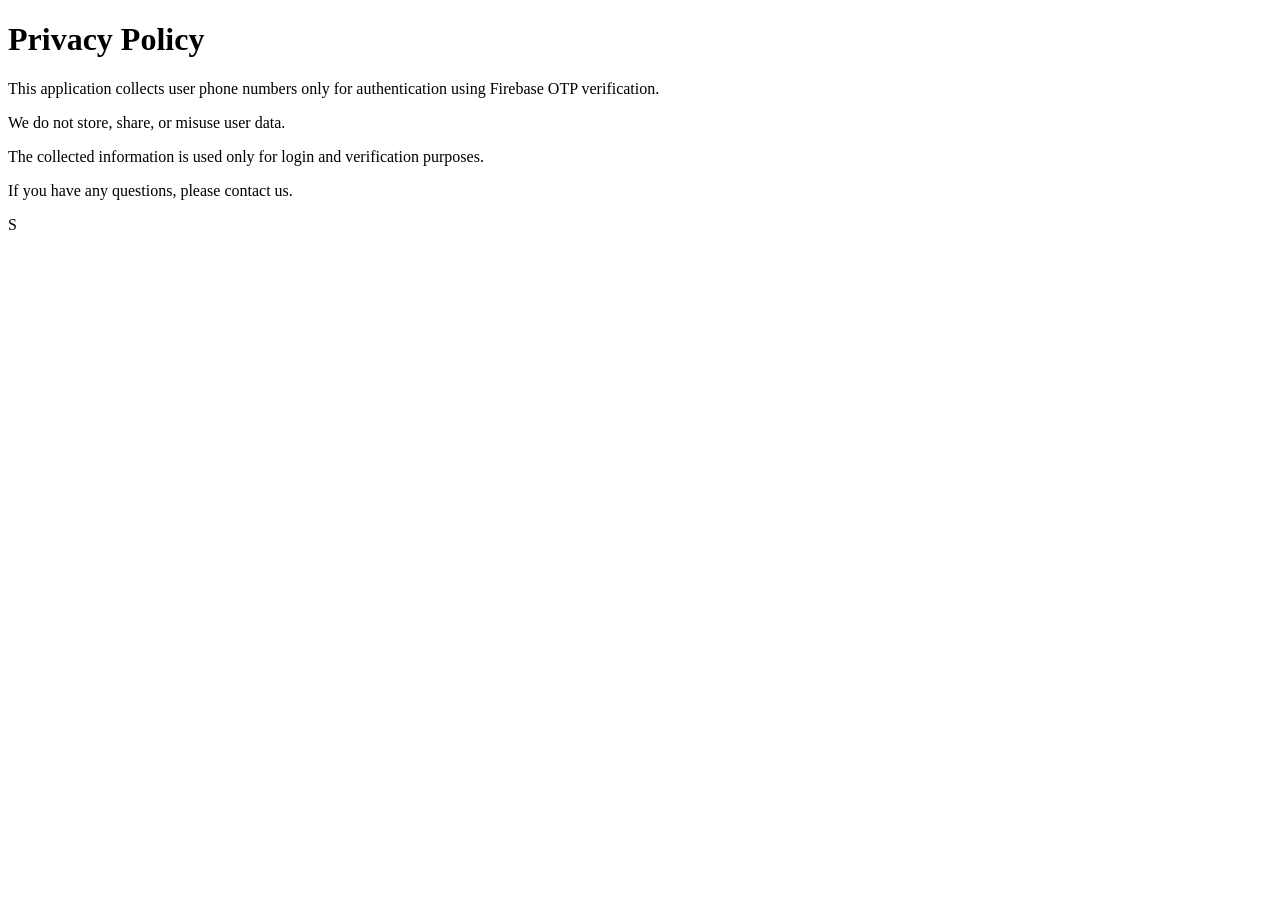
<file: privacy.html>
<!DOCTYPE html>
<html>
<head>
    <title>Privacy Policy</title>
</head>
<body>
    <h1>Privacy Policy</h1>
  <p>This application collects user phone numbers only for authentication using Firebase OTP verification.</p>

<p>We do not store, share, or misuse user data.</p>

<p>The collected information is used only for login and verification purposes.</p>

<p>If you have any questions, please contact us.</p>S
</body>
</html>
</file>
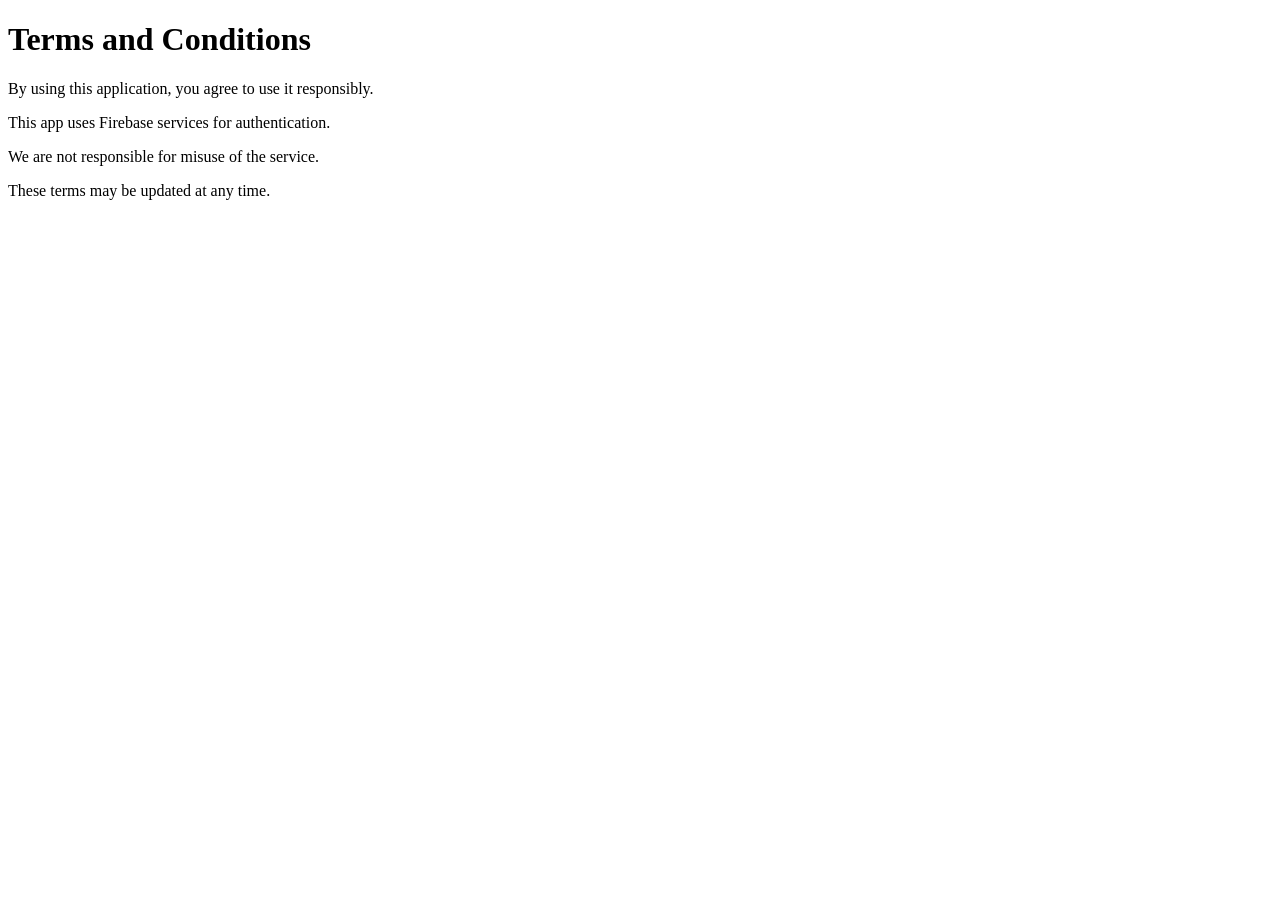
<file: terms.html>
<!DOCTYPE html>
<html>
<head>
    <title>Terms & Conditions</title>
</head>
<body>
    <h1>Terms and Conditions</h1>

  <p>By using this application, you agree to use it responsibly.</p>

<p>This app uses Firebase services for authentication.</p>

<p>We are not responsible for misuse of the service.</p>

<p>These terms may be updated at any time.</p>
</body>
</html>
</file>
